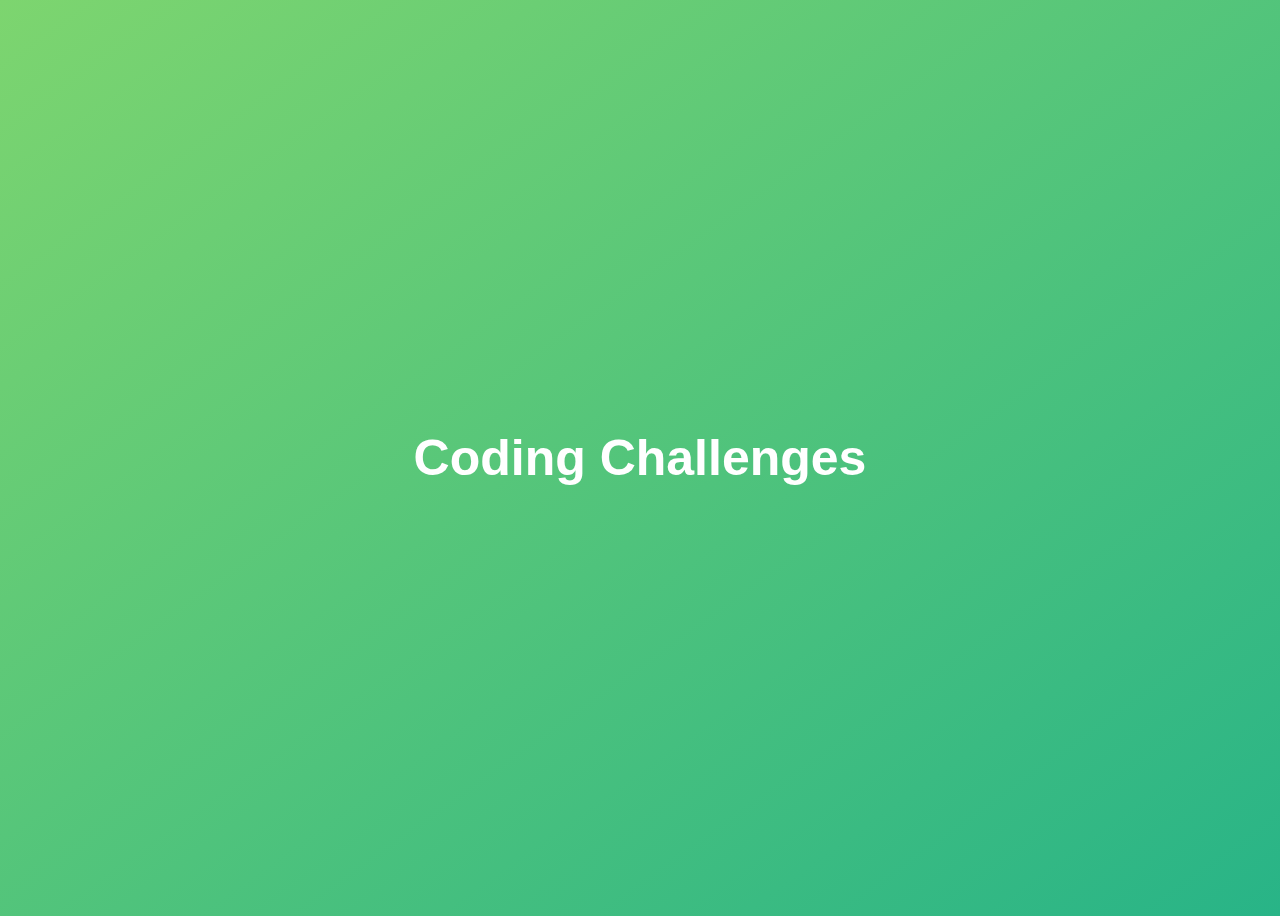
<file: Coding-Challenge-No-1/index.html>
<!DOCTYPE html>
<html lang="en">
  <head>
    <meta charset="UTF-8" />
    <meta name="viewport" content="width=device-width, initial-scale=1.0" />
    <meta http-equiv="X-UA-Compatible" content="ie=edge" />
    <title>Coding Challenges</title>
    <style>
      body {
        height: 100vh;
        display: flex;
        align-items: center;
        background: linear-gradient(to top left, #28b487, #7dd56f);
      }
      h1 {
        font-family: sans-serif;
        font-size: 50px;
        line-height: 1.3;
        width: 100%;
        padding: 30px;
        text-align: center;
        color: white;
      }
    </style>

    <script src ="script.js"></script>
  </head>
  <body>
    <h1>Coding Challenges</h1>
  </body>
</html>
</file>
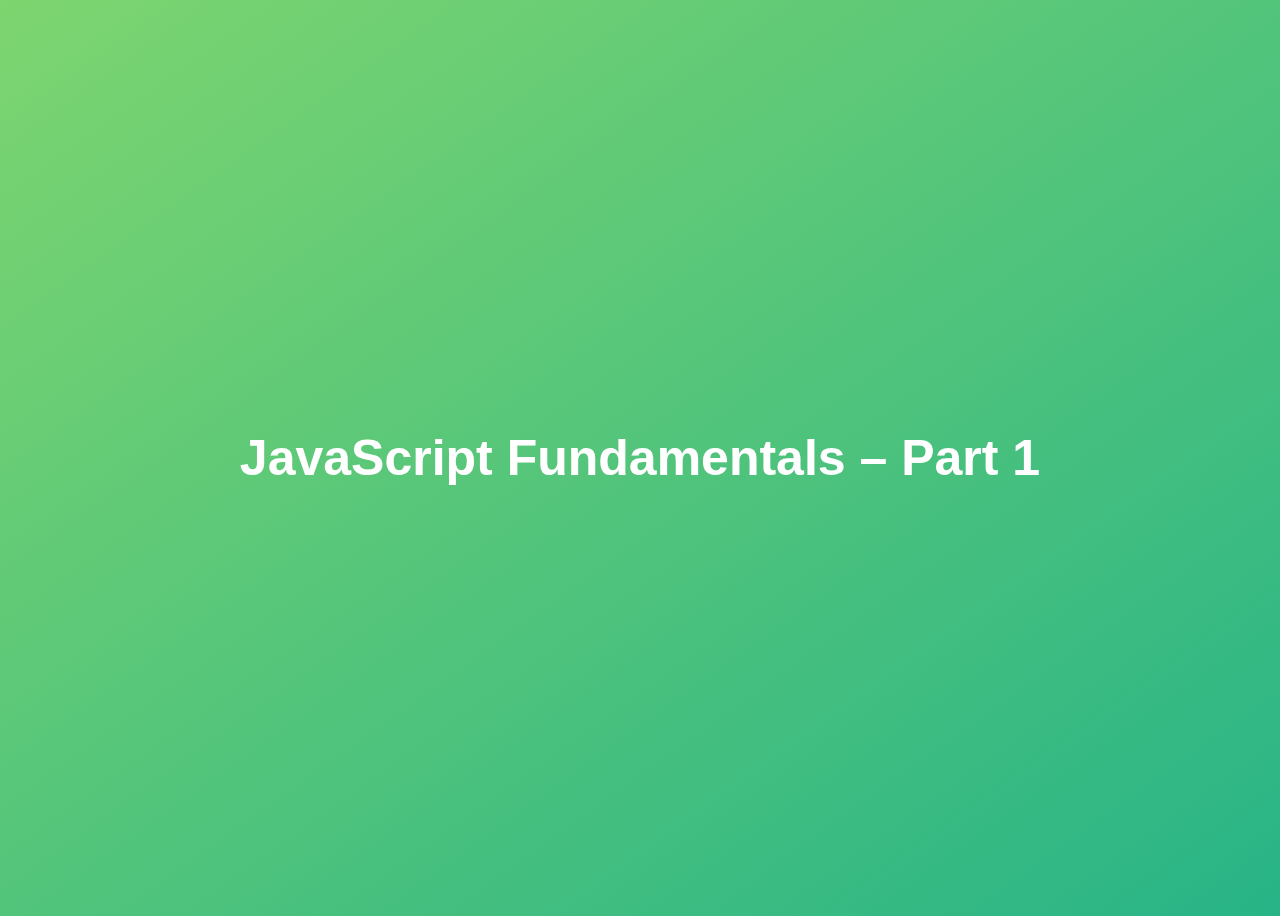
<file: 01-Fundamentals-Part-1/starter/index.html>
<!DOCTYPE html>
<html lang="en">
  <head>
    <meta charset="UTF-8" />
    <meta name="viewport" content="width=device-width, initial-scale=1.0" />
    <meta http-equiv="X-UA-Compatible" content="ie=edge" />
    <title>JavaScript Fundamentals – Part 1</title>
    <style>
      body {
        height: 100vh;
        display: flex;
        align-items: center;
        background: linear-gradient(to top left, #28b487, #7dd56f);
      }
      h1 {
        font-family: sans-serif;
        font-size: 50px;
        line-height: 1.3;
        width: 100%;
        padding: 30px;
        text-align: center;
        color: white;
      }
    </style>

    <script src ="script.js"></script>
  </head>
  <body>
    <h1>JavaScript Fundamentals – Part 1</h1>
  </body>
</html>
</file>
